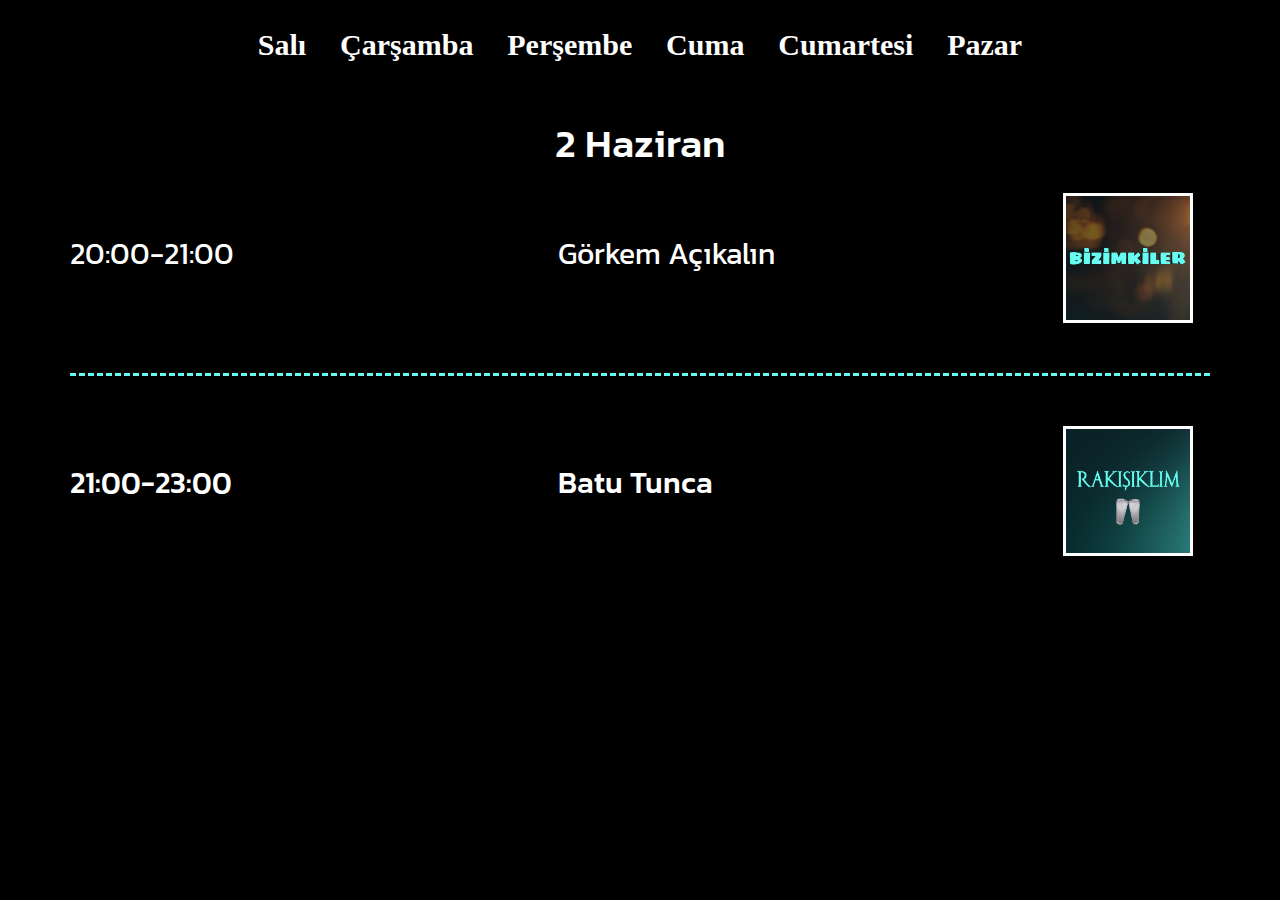
<file: index.html>
<!DOCTYPE html>
<html lang="en">

<head>
    <title>Bootstrap Example</title>
    <meta charset="utf-8">
    <meta name="viewport" content="width=device-width, initial-scale=1">
    <link href="https://fonts.googleapis.com/css2?family=Kanit:wght@500&display=swap" rel="stylesheet">
    <link rel="stylesheet" href="https://maxcdn.bootstrapcdn.com/bootstrap/3.4.1/css/bootstrap.min.css">
    <script src="https://ajax.googleapis.com/ajax/libs/jquery/3.5.1/jquery.min.js"></script>
    <script src="https://maxcdn.bootstrapcdn.com/bootstrap/3.4.1/js/bootstrap.min.js"></script>
    <link rel="stylesheet" type="text/css" href="assets/css/style.css">
</head>


<body>


    <div class="container">

        <ul class="nav navbar-nav navbar-collapse navbar-light-2 tabsBtn">
            <li class="active"><a data-toggle="pill" href="#home" class="gunler"><strong>Salı</strong></a></li>
            <li><a data-toggle="pill" href="#menu2" class="gunler"><strong>Çarşamba</strong></a></li>
            <li><a data-toggle="pill" href="#menu3" class="gunler"><strong>Perşembe</strong></a></li>
            <li><a data-toggle="pill" href="#menu4" class="gunler"><strong>Cuma</strong></a></li>
            <li><a data-toggle="pill" href="#menu5" class="gunler"><strong>Cumartesi</strong></a></li>
            <li><a data-toggle="pill" href="#menu6" class="gunler"><strong>Pazar</strong></a></li>
        </ul>
    </div>

    <div class="tab-content">
        <div id="home" class="tab-pane fade in active mt-5">
            <div class="container">
                <div class="row">
                    <h2 class="event-baslik">
                        <center>2 Haziran</h2>
                    </center>

                    <div class="col-md-5">
                        <p>20:00-21:00</p>
                    </div>
                    <div class="col-md-5">
                        <p>Görkem Açıkalın</p>
                    </div>
                    <div class="col-md-2">
                        <center><img src=assets/images/100x100gorkembzmklr.png alt="Istanbul1" class="rounded-circle" height=130 width=130></center>
                    </div>

                </div>
                <div class="border"></div>
            </div>
            <div class="container">
                <div class="row">
                    <h3>

                        </center>
                        <div class="col-md-5">
                            <p>21:00-23:00</p>
                        </div>
                        <div class="col-md-5">
                            <p>Batu Tunca</p>
                        </div>
                        <div class="col-md-2">
                            <center><img src=assets/images/Rakisiklim_100x100.png alt="Istanbul1" class="rounded-circle" height=130 width=130></center>
                        </div>

                </div>
          
            </div>

        </div>
        <div id="menu2" class="tab-pane fade">
            <div class="container">
                <div class="row">
                    <h2 class="event-baslik">
                        <center>3 Haziran</h2>
                    </center>

                    <div class="col-md-5">
                        <p>20:00-21:00</p>
                    </div>
                    <div class="col-md-5">
                        <p>Görkem Açıkalın</p>
                    </div>
                    <div class="col-md-2">
                        <center><img src=assets/images/FunkySoul_100x100.png alt="Istanbul1" class="rounded-circle" height=130 width=130></center>
                    </div>

                </div>
                <div class="border"></div>
            </div>
            <div class="container">
                <div class="row">
                    <h3>

                        </center>
                        <div class="col-md-5">
                            <p>21:00-22:00</p>
                        </div>
                        <div class="col-md-5">
                            <p>Arda Önkol</p>
                        </div>
                        <div class="col-md-2">
                            <center><img src=assets/images/Southern_Pipeline_100x100.png alt="Istanbul1" class="rounded-circle" height=130 width=130></center>
                        </div>
                </div>
                <div class="border"></div>
            </div>

            <div class="container">
                <div class="row">
                    <h3>

                        </center>
                        <div class="col-md-5">
                            <p>22:00-23:00</p>
                        </div>
                        <div class="col-md-5">
                            <p>Kıvanç Hasançebi</p>
                        </div>
                        <div class="col-md-2">
                            <center><img src=assets/images/T_Rap_100X100.png alt="Istanbul1" class="rounded-circle" height=130 width=130></center>
                        </div>
                </div>
              
            </div>


        </div>
        <div id="menu3" class="tab-pane fade">
            <div class="container">
                <div class="row">
                    <h2 class="event-baslik">
                        <center>4 Haziran</h2>
                    </center>

                    <div class="col-md-5">
                        <p>20:00-21:00</p>
                    </div>
                    <div class="col-md-5">
                        <p>Ece Misirli</p>
                    </div>
                    <div class="col-md-2">
                        <center><img src=assets/images/FunkySoul_100x100.png alt="Istanbul1" class="rounded-circle" height=130 width=130></center>
                    </div>

                </div>
                <div class="border"></div>
            </div>
            <div class="container">
                <div class="row">
                    <h3>

                        </center>
                        <div class="col-md-5">
                            <p>21:00-22:00</p>
                        </div>
                        <div class="col-md-5">
                            <p>Kıvanç Hasançebi</p>
                        </div>
                        <div class="col-md-2">
                            <center><img src=assets/images/chilli_boom_Program_100x100.png alt="Istanbul1" class="rounded-circle" height=130 width=130></center>
                        </div>
                </div>
                <div class="border"></div>
            </div>

            <div class="container">
                <div class="row">
                    <h3>

                        </center>
                        <div class="col-md-5">
                            <p>22:00-23:00</p>
                        </div>
                        <div class="col-md-5">
                            <p>Mertcan Özer</p>
                        </div>
                        <div class="col-md-2">
                            <center><img src=assets/images/Serial_Chiller_100x100.png alt="Istanbul1" class="rounded-circle" height=130 width=130></center>
                        </div>
                </div>
               
            </div>

        </div>

        <div id="menu4" class="tab-pane fade">
            <div class="container">
                <div class="row">
                    <h2 class="event-baslik">
                        <center>5 Haziran</h2>
                    </center>

                    <div class="col-md-5">
                        <p>21:00-22:00</p>
                    </div>
                    <div class="col-md-5">
                        <p>Arınç Demirtaş</p>
                    </div>
                    <div class="col-md-2">
                        <center><img src=assets/images/mcrowave100.png alt="Istanbul1" class="rounded-circle" height=130 width=130></center>
                    </div>

                </div>
                <div class="border"></div>
            </div>
            <div class="container">
                <div class="row">
                    <h3>

                        </center>
                        <div class="col-md-5">
                            <p>22:00-23:00</p>
                        </div>
                        <div class="col-md-5">
                            <p>Gökhan Altunkaya</p>
                        </div>
                        <div class="col-md-2">
                            <center><img src=assets/images/different100.png alt="Istanbul1" class="rounded-circle" height=130 width=130></center>
                        </div>
                </div>
                <div class="border"></div>
            </div>

            <div class="container">
                <div class="row">
                    <h3>

                        </center>
                        <div class="col-md-5">
                            <p>23:00-00:00</p>
                        </div>
                        <div class="col-md-5">
                            <p>Guest</p>
                        </div>
                        <div class="col-md-2">
                            <center><img src=assets/images/guest_mix_100x100.png alt="Istanbul1" class="rounded-circle" height=130 width=130></center>
                        </div>
                </div>
                <div class="border"></div>
            </div>
            <div class="container">
                <div class="row">
                    <h3>
                        <div class="col-md-5">
                            <p>00:00-02:00</p>
                        </div>
                        <div class="col-md-5">
                            <p>SİMGE</p>
                        </div>
                        <div class="col-md-2">
                            <center><img src=assets/images/Dark_Basement_100x100.png alt="Istanbul1" class="rounded-circle" height=130 width=130></center>
                        </div>
                </div>
                
            </div>
        </div>

        <div id="menu5" class="tab-pane fade">
            <div class="container">
                <div class="row">
                    <h2 class="event-baslik">
                        <center>6 Haziran</h2>
                    </center>

                    <div class="col-md-5">
                        <p>21:00-22:00</p>
                    </div>
                    <div class="col-md-5">
                        <p>Arınç Demirtaş</p>
                    </div>
                    <div class="col-md-2">
                        <center><img src=assets/images/mcrowave100.png alt="Istanbul1" class="rounded-circle" height=130 width=130></center>
                    </div>

                </div>
                <div class="border"></div>
            </div>
            <div class="container">
                <div class="row">
                    <h3>

                        </center>
                        <div class="col-md-5">
                            <p>22:00-23:00</p>
                        </div>
                        <div class="col-md-5">
                            <p>Gökhan Altunkaya</p>
                        </div>
                        <div class="col-md-2">
                            <center><img src=assets/images/different100.png alt="Istanbul1" class="rounded-circle" height=130 width=130></center>
                        </div>
                </div>
                <div class="border"></div>
            </div>

            <div class="container">
                <div class="row">
                    <h3>

                        </center>
                        <div class="col-md-5">
                            <p>23:00-00:00</p>
                        </div>
                        <div class="col-md-5">
                            <p>Guest</p>
                        </div>
                        <div class="col-md-2">
                            <center><img src=assets/images/guest_mix_100x100.png alt="Istanbul1" class="rounded-circle" height=130 width=130></center>
                        </div>
                </div>
                <div class="border"></div>
            </div>

            <div class="container">
                <div class="row">
                    <h3>

                        </center>
                        <div class="col-md-5">
                            <p>00:00-02:00</p>
                        </div>
                        <div class="col-md-5">
                            <p>Korcan Atila</p>
                        </div>
                        <div class="col-md-2">
                            <center><img src=assets/images/Dark_Basement_100x100.png alt="Istanbul1" class="rounded-circle" height=130 width=130></center>
                        </div>
                </div>
              
            </div>
        </div>

        <div id="menu6" class="tab-pane fade">
            <div class="container">
                <div class="row">
                    <h2 class="event-baslik">
                        <center>7 Haziran</h2>
                    </center>

                    <div class="col-md-5">
                        <p>19:00-20:00</p>
                    </div>
                    <div class="col-md-5">
                        <p>Odul</p>
                    </div>
                    <div class="col-md-2">
                        <center><img src=assets/images/FunkySoul_100x100.png alt="Istanbul1" class="rounded-circle" height=130 width=130></center>
                    </div>

                </div>
                <div class="border"></div>
            </div>


            <div class="container">
                <div class="row">
                    <h3>

                        </center>
                        <div class="col-md-5">
                            <p>20:00-21:00</p>
                        </div>
                        <div class="col-md-5">
                            <p>Kıvanç Hasançebi</p>
                        </div>
                        <div class="col-md-2">
                            <center><img src=assets/images/FunkySoul_100x100.png alt="Istanbul1" class="rounded-circle" height=130 width=130></center>
                        </div>
                </div>
                <div class="border"></div>
            </div>
            <div class="container">
                <div class="row">
                    <h3>

                        </center>
                        <div class="col-md-5">
                            <p>21:00-23:00</p>
                        </div>
                        <div class="col-md-5">
                            <p>Mertcan Özer</p>
                        </div>
                        <div class="col-md-2">
                            <center><img src=assets/images/pazar_sarkıları_100x100.png alt="Istanbul1" class="rounded-circle" height=130 width=130></center>
                        </div>
                </div>
                
            </div>
        </div>
    </div>
    <script>
        $(".tabsBtn").on("click", '.gunler', function() {
            $(".tabsBtn .gunler").removeClass("active");
            $(this).addClass("active");

        });
    </script>

</body>

</html>
</file>
<file: assets/css/style.css>
body {
    background-color: #000000;
}



.navbar-nav {
    float: none;
    text-align: center;
    margin-right: 100px;
}

.navbar-nav li {
    display: inline-block;
    float: none;

}

.border {
      border-bottom: 3px dashed #66FCF1 ;
      margin-top:50px;
      

}

.col-md-5 {
    font-size: 30px;
    margin-top: 50px;
    color: #fff;
    font-family: 'Kanit', sans-serif;
}

.event-baslik {
    color: #fff;
}

.rounded-circle {
    margin-top: 10px;
    border: #fff solid 3px;
}

.event-baslik {
    font-size: 40px;
    line-height: 60px;
    font-family: 'Kanit', sans-serif;
    
}

.gunler {
    font-size: 25px;
    color: #fff;
}

.container {
    margin-top: 20px;
}

.day-blue {
    color: #66FCF1;
    font-size: 30px;
    font-family: 'Kanit', sans-serif;
}

.navbar-light-2 a:hover {
 
  color: #66FCF1;
  background-color: #000;
}

.navbar-light-2 li a:hover {
  background-color: #000000;
  font-size: 200%;
 
}

.active{ 
    background:#000000 !important ; 
    color: #66FCF1 !important;
    
}

@media screen and (min-width: 930px) {
  .col-md-5
  {
   ;
  }
}


@media screen and (max-width: 931px) {
  .col-md-5 {
    text-align: center;
    line-height: 13px;
  }
}

.gunler {
  color: #fff;
  margin: 0 0 3px 0;
  font-family: 'Righteous', cursive;
  font-size: 30px;
}
</file>
